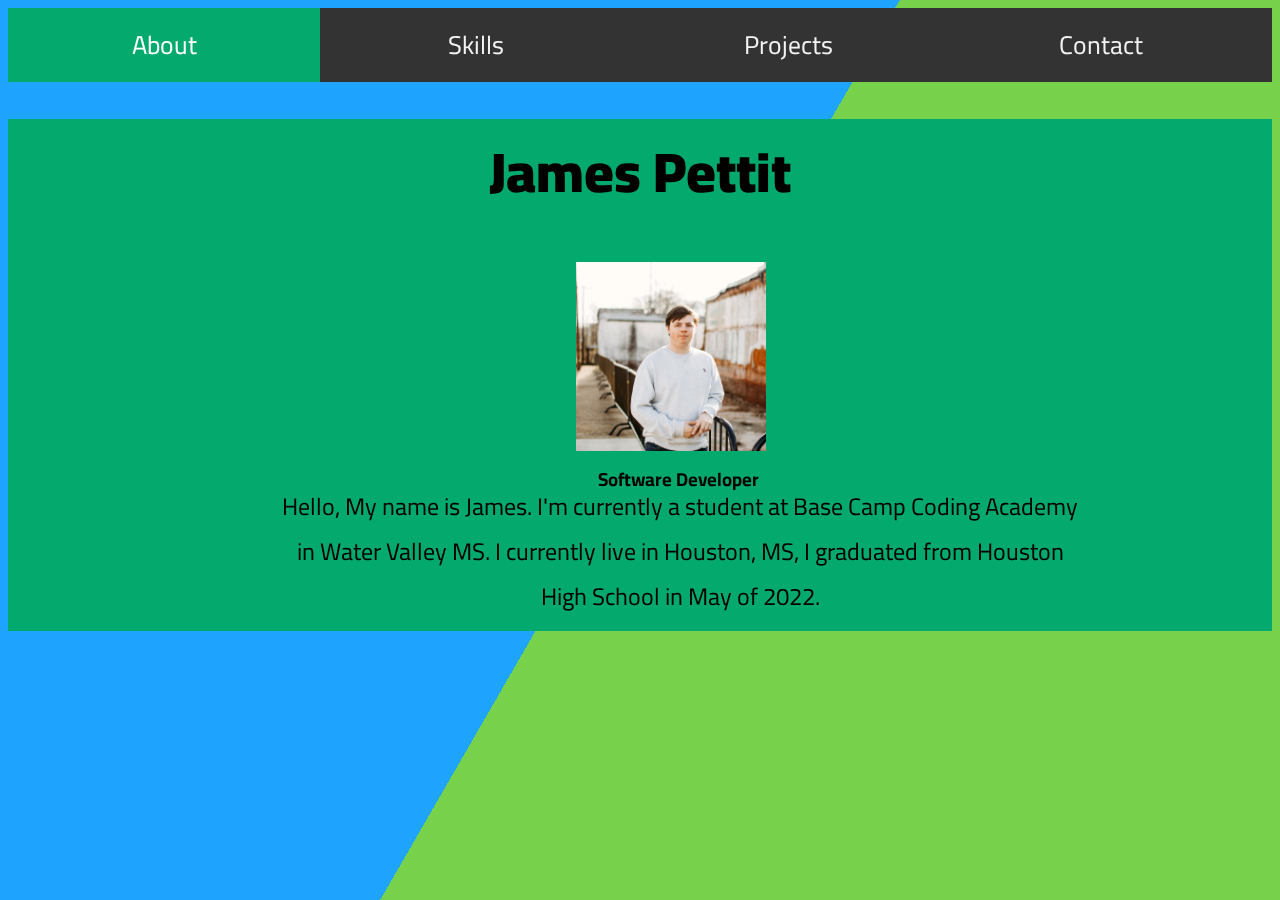
<file: index.html>
<!DOCTYPE html>
<html>
  <head>
    <link href="styles.css" rel="stylesheet" type="text/css" />
    <meta charset="UTF-8" />
    <meta http-equiv="X-UA-Compatible" content="IE=edge" />
    <meta name="viewport" content="width=device-width, initial-scale=1.0" />
    <title>About</title>
    <link rel="icon" href="images/jw-6.png" />
    <link rel="preconnect" href="https://fonts.googleapis.com" />
    <link rel="preconnect" href="https://fonts.gstatic.com" crossorigin />
    <link
      href="https://fonts.googleapis.com/css2?family=Cairo&display=swap"
      rel="stylesheet"
    />
  </head>
  <body>
    <div class="bg"></div>
      <div class="bg bg2"></div>
      <div class="bg bg3"></div>
      
    <div class="topnav">
      <a class="active" href="index.html">About</a>
      <a href="index2.html">Skills</a>
      <a href="index3.html">Projects</a>
      <a href="index4.html">Contact</a>
    </div>
    <div class="intro_header">
      <h1><strong>James Pettit</strong></h1>
      <h3>Software Developer</h3>
      <img src="images/jw.png" />
    
        <p>
          Hello, My name is James. I'm currently a student at Base Camp Coding
          Academy in Water Valley MS. I currently live in Houston, MS, I graduated
          from Houston High School in May of 2022.
        </p>
    </div>  
  </body>
</html>
</file>
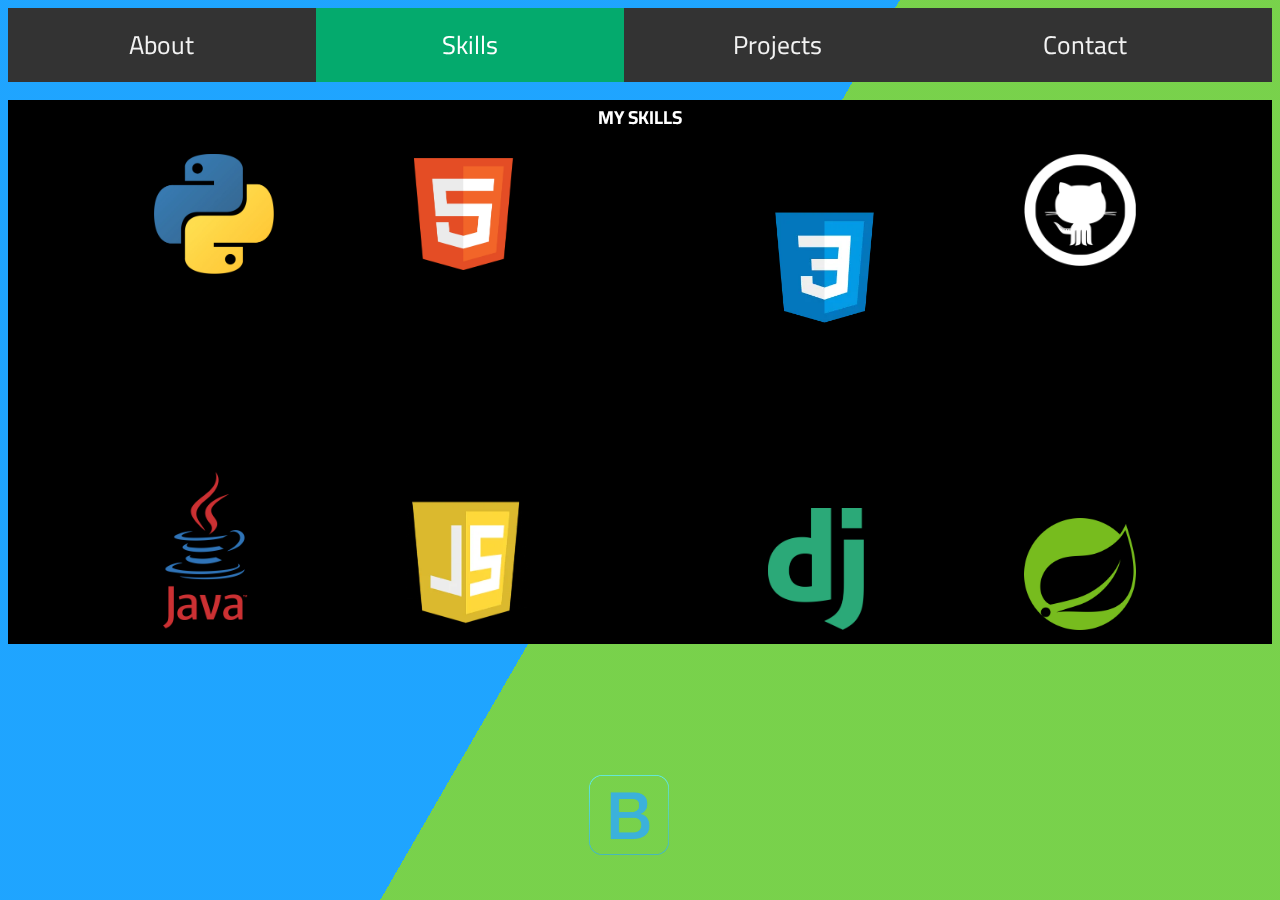
<file: index2.html>
<!DOCTYPE html>
<html>
  <head>
    <link href="styles2.css" rel="stylesheet" type="text/css" />
    <meta charset="UTF-8" />
    <meta http-equiv="X-UA-Compatible" content="IE=edge" />
    <meta name="viewport" content="width=device-width, initial-scale=1.0" />
    <title>Skills</title>
    <link rel="icon" href="images/jw-6.png" />
    <link rel="preconnect" href="https://fonts.googleapis.com" />
    <link rel="preconnect" href="https://fonts.gstatic.com" crossorigin />
    <link
      href="https://fonts.googleapis.com/css2?family=Cairo&display=swap"
      rel="stylesheet"
    />
  </head>
  <body>
    <div class="bg"></div>
      <div class="bg bg2"></div>
      <div class="bg bg3"></div>
    <div class="topnav">
      <a href="index.html">About</a>
      <a class="active" href="index2.html">Skills</a>
      <a href="index3.html">Projects</a>
      <a href="index4.html   ">Contact</a>
    </div>
    <div class="skills">
      <h3>MY SKILLS</h3>
      <div class="python">
        <img src="images/python-5-logo-png-transparent.webp" />
    
      </div>
      <div class="html">
        <img src="images/html5-logo-2.webp" />
  
      </div>
      <div class="css">
        <img src="images/css-118-569410.webp" />
     
      </div>
      <div class="github">
        <img src="images/white github logo" />
     
      </div>
      <div class="java">
        <img src="images/java-logo-vector-768x768.webp" />
      
      </div>
      <div class="javascript">
        <img src="images/java-script-logo" />
       
      </div>
      <div class="django">
        <img src="images/django-logo-png-transparent.webp" />
    
      </div>
      <div class="spring">
        <img src="images/spring-3-logo-png-transparent.webp" />
       
      </div>
      <div class="bootstrap">
        <img src="images/bootstrap-icon-logo-png-transparent.webp" />
      
      </div>
    </div>
  </body>
</html>
</file>
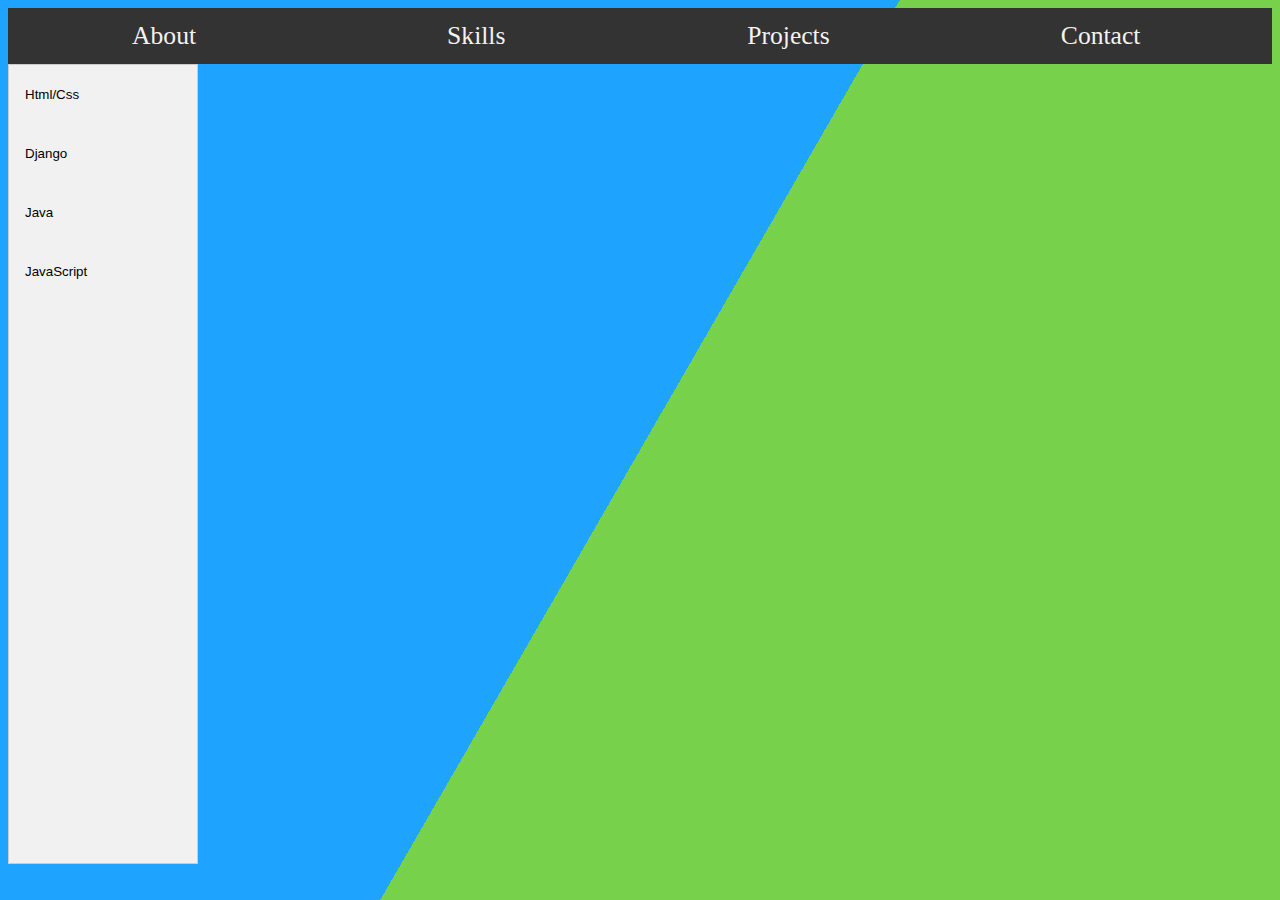
<file: index3.html>
<!DOCTYPE html>
<html>
  <head>
    <script src="index3.js" defer></script>
    <link href="styles3.css" rel="stylesheet" type="text/css" />
    <meta charset="UTF-8" />
    <meta http-equiv="X-UA-Compatible" content="IE=edge" />
    <meta name="viewport" content="width=device-width, initial-scale=1.0" />
    <title>Projects</title>
    <link rel="icon" href="images/jw-6.png" />
    <link rel="preconnect" href="https://fonts.googleapis.com" />
    <link rel="preconnect" href="https://fonts.gstatic.com" crossorigin />
    <link
      href="https://fonts.googleapis.com/css2?family=Cairo&display=swap"
      rel="stylesheet"
    />
  </head>
  <body>
    <div class="bg"></div>
    <div class="bg bg2"></div>
    <div class="bg bg3"></div>
    <div class="topnav">
      <a href="index.html">About</a>
      <a href="index2.html">Skills</a>
      <a class="on" href="index3.html">Projects</a>
      <a href="index4.html">Contact</a>
    </div>
    <div class="tab">
      <button class="tablinks" onclick="chooseLanguage(event, 'Html')">
        Html/Css
      </button>
      <button class="tablinks" onclick="chooseLanguage(event, 'Django')">
        Django
      </button>
      <button class="tablinks" onclick="chooseLanguage(event, 'Java')">
        Java
      </button>
      <button class="tablinks" onclick="chooseLanguage(event, 'JavaScript')">
        JavaScript
      </button>
    </div>

    <div id="Html" class="tabcontent">
      <h3>Html</h3>
      <h3>Design Hub</h3>
      <p>A html project I made in Jan 2023 </p>
      <a href="https://jdumbs.github.io/Dreadnoughts_Ship_Website/" target="_blank"><img src="images/Screenshot (47).png" alt="html website"></a>
    </div>

    <div id="Django" class="tabcontent">
      <h3>Django</h3>
      <h3>Login Page </h3>
      <p>A django project that goes through the prosess of locking a website until you log in I made in Nov 2022 </p>
      <a href="https://github.com/JDumbs/Login_project" target="_blank"><img src="images/login_project.png" alt="login project"></a>
    </div>

    <div id="Java" class="tabcontent">
      <h3>Java</h3>
      <h3>Trains Project</h3>
      <p>A project I worked on with a team to simulate train movements with sql in java in Feb 2023</p>
      <a href="https://github.com/NuzziVF/Trains_Project" target="_blank"><img src="images/trains_project.png" alt="trains"></a>
    </div>

    <div id="JavaScript" class="tabcontent">
      <h3>JavaScript</h3>
      <h3>Athena</h3>
      <p>A voice assistant that I helped to develop in Dec 2022 its able to open things like youtube with voice commands</p>
      <a href="https://github.com/Riverstults/a.t.h.e.n.a." target="_blank"><img src="images/athena_project.png" alt="athena"></a>
    </div>
  </body>
</html>
</file>
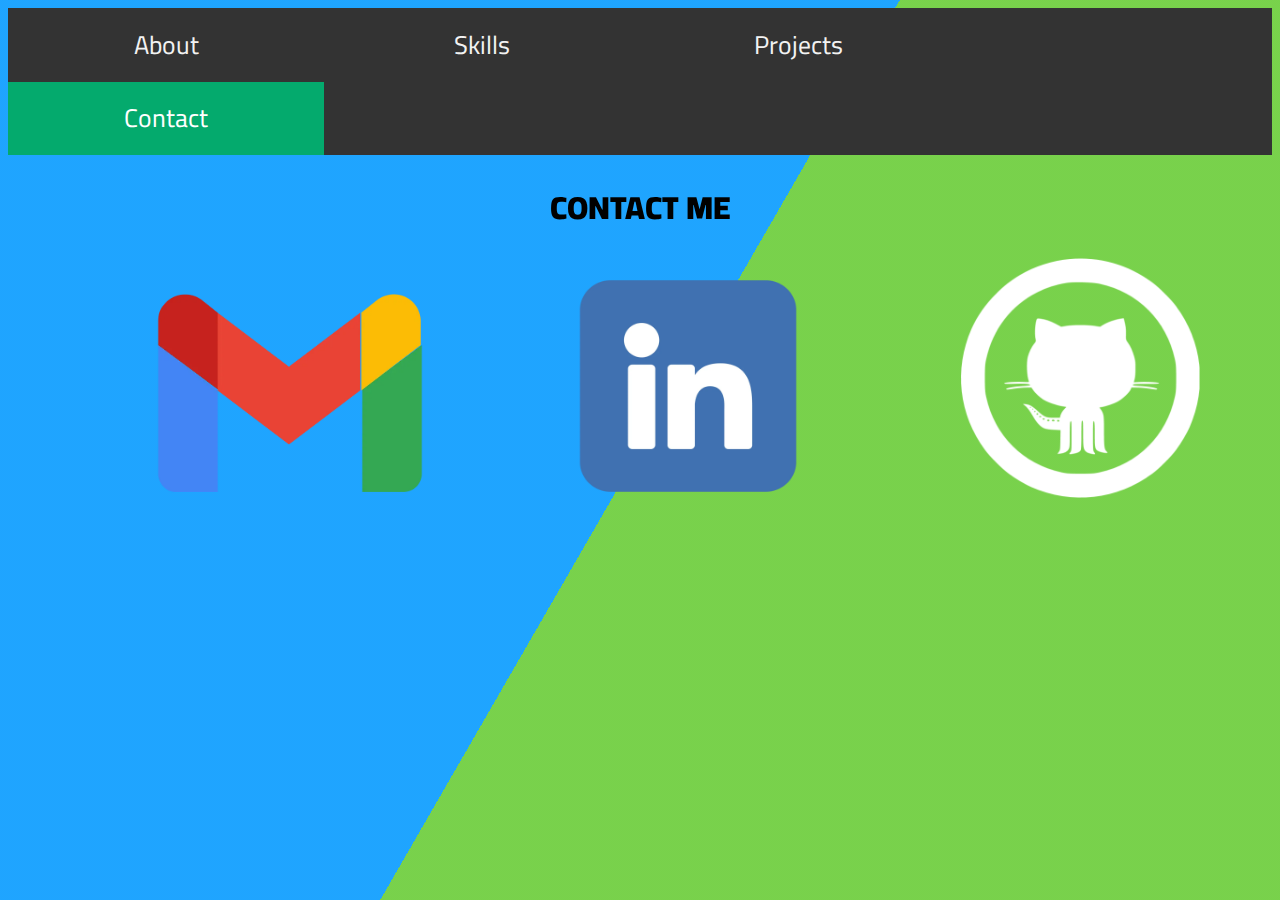
<file: index4.html>
<!DOCTYPE html>
<html>
  <head>
    <link href="styles4.css" rel="stylesheet" type="text/css" />
    <meta charset="UTF-8" />
    <meta http-equiv="X-UA-Compatible" content="IE=edge" />
    <meta name="viewport" content="width=device-width, initial-scale=1.0" />
    <title>Contact Info</title>
    <link rel="icon" href="images/jw-6.png" />
    <link rel="preconnect" href="https://fonts.googleapis.com" />
    <link rel="preconnect" href="https://fonts.gstatic.com" crossorigin />
    <link
      href="https://fonts.googleapis.com/css2?family=Cairo&display=swap"
      rel="stylesheet"
    />
  </head>

  <body>
    <div class="bg"></div>
    <div class="bg bg2"></div>
    <div class="bg bg3"></div>

    <div class="topnav">
      <a href="index.html">About</a>
      <a href="index2.html">Skills</a>
      <a href="index3.html">Projects</a>
      <a class="active" href="index4">Contact</a>
    </div>

    <div class="title">
      <h1><strong>CONTACT ME</strong></h1>
    </div>
    <div class="images">
      <div class="gmail">
        <a href="mailto:jwp2040704@gmail.com?subject = Feedback&body = Message">
          <img src="images/gmail-02.webp" />
        </a>
      </div>
      <div class="linkedin-contact">
        <a href="https://www.linkedin.com/in/james-pettit-8a820a242/" target="_blank"
          ><img
            src="images/Linkedin-logo-on-transparent-Background-PNG--1200x1200.webp"
        /></a>
      </div>
      <div class="github-contact">
        <a href="https://github.com/JDumbs" target="_blank"
          ><img src="images/white github logo"
        /></a>
      </div>
    </div>
  </body>
</html>
</file>
<file: styles.css>
* {
  font-family: "Cairo", sans-serif;
}
.bg {
  animation: slide 3s ease-in-out infinite alternate;
  background-image: linear-gradient(-60deg, #6c3 50%, #09f 50%);
  bottom: 0;
  left: -50%;
  opacity: 0.5;
  position: fixed;
  right: -50%;
  top: 0;
  z-index: -1;
}

.bg2 {
  animation-direction: alternate-reverse;
  animation-duration: 4s;
}

.bg3 {
  animation-duration: 5s;
}

@keyframes slide {
  0% {
    transform: translateX(-25%);
  }
  100% {
    transform: translateX(25%);
  }
}
.intro_header h3 {
  text-align: center;
  bottom: 24rem;
  left: 37.4rem;
  position: absolute;
}

.intro_header img {
  width: 15%;
  margin-left: 35.5rem;
}
.intro_header h1 {
  text-align: center;
  font-size: 350%;
}
.intro_header p {
  text-align: center;
  top: 35rem;
  font-size: 150%;
  width: 50rem;
  padding-left: 17rem;
}
.intro_header {
  background: #04aa6d;
  height: 40vw;
}

/* Add a black background color to the top navigation */
.topnav {
  background-color: #333;
  overflow: hidden;
  width: auto;
}

/* Style the links inside the navigation bar */
.topnav a {
  float: left;
  color: #f2f2f2;
  text-align: center;
  padding: 1vw 1.17vw;
  text-decoration: none;
  font-size: 2vw;
  width: 22.05vw;
}

/* Change the color of links on hover */
.topnav a:hover {
  background-color: #ddd;
  color: black;
  width: 22.05vw;
}

/* Add a color to the active/current link */
.topnav a.active {
  background-color: #04aa6d;
  color: white;
}
</file>
<file: styles2.css>
.bg {
  animation: slide 3s ease-in-out infinite alternate;
  background-image: linear-gradient(-60deg, #6c3 50%, #09f 50%);
  bottom: 0;
  left: -50%;
  opacity: 0.5;
  position: fixed;
  right: -50%;
  top: 0;
  z-index: -1;
}

.bg2 {
  animation-direction: alternate-reverse;
  animation-duration: 4s;
}

.bg3 {
  animation-duration: 5s;
}

@keyframes slide {
  0% {
    transform: translateX(-25%);
  }
  100% {
    transform: translateX(25%);
  }
}
h1 {
  text-align: center;
  padding-right: 10%;
}
.info {
  text-align: center;
}
* {
  font-family: "Cairo", sans-serif;
  color: white;
}
h3 {
  text-align: center;
}
.skills {
  background-color: black;
  height: 34rem;
}
.python img {
  width: 7.5rem;
  position: absolute;
  left: 12%;
}
.html img {
  width: 7rem;
  position: absolute;
  left: 32%;
}
.css img {
  width: 8.7rem;
  position: absolute;
  left: 59%;
  top: 22%;
}
.github img {
  width: 7rem;
  position: absolute;
  left: 80%;
}
.java img {
  width: 10rem;
  position: absolute;
  left: 10%;
  bottom: 30%;
}
.javascript img {
  width: 15rem;
  position: absolute;
  left: 27%;
  bottom: 30%;
}
.django img {
  width: 6rem;
  position: absolute;
  left: 60%;
  bottom: 30%;
}
.spring img {
  width: 7rem;
  position: absolute;
  left: 80%;
  bottom: 30%;
}
.bootstrap img {
  width: 5rem;
  position: absolute;
  left: 46%;
  bottom: 5%;
}

@media screen and (max-width: 450px) {
  .python img {
    width: 4rem;
    position: absolute;
    left: 22%;
  }
  .html img {
    width: 4rem;
    position: absolute;
    left: 42%;
  }
  .css img {
    width: 5rem;
    position: absolute;
    left: 62%;
    top: 15.7%;
  }
  .github img {
    width: 4rem;
    position: absolute;
    left: 82%;
  }
  .java img {
    width: 5rem;
    position: absolute;
    left: 22%;
  }
  .javascript img {
    width: 7rem;
    position: absolute;
    left: 35%;
  }
  .django img {
    width: 3rem;
    position: absolute;
    left: 62%;
  }
  .spring img {
    width: 4rem;
    position: absolute;
    left: 82%;
  }
  .bootstrap img {
    width: 4rem;
    position: absolute;
    left: 52%;
  }
  h1 {
    text-align: center;
    padding-left: 17%;
  }
  .info {
    text-align: center;
    padding-left: 10%;
  }
  h3 {
    text-align: center;
    padding-right: 0%;
  }
  .intro_header img {
    height: 30%;
    width: 30%;
    padding-left: 5%;
  }
  .intro_header,
  h3 {
    padding-left: 5%;
    text-align: center;
  }
}
/* Add a black background color to the top navigation */
.topnav {
  background-color: #333;
  overflow: hidden;
  width: auto;
}

/* Style the links inside the navigation bar */
.topnav a {
  float: left;
  color: #f2f2f2;
  text-align: center;
  padding: 1vw;
  text-decoration: none;
  font-size: 2vw;
  width: 22.05vw;
}

/* Change the color of links on hover */
.topnav a:hover {
  background-color: #ddd;
  color: black;
  width: 23.4vw;
}

/* Add a color to the active/current link */
.topnav a.active {
  background-color: #04aa6d;
  color: white;
}
</file>
<file: styles3.css>
.bg {
    animation:slide 3s ease-in-out infinite alternate;
    background-image: linear-gradient(-60deg, #6c3 50%, #09f 50%);
    bottom:0;
    left:-50%;
    opacity:.5;
    position:fixed;
    right:-50%;
    top:0;
    z-index:-1;
  }
  
  .bg2 {
    animation-direction:alternate-reverse;
    animation-duration:4s;
  }
  
  .bg3 {
    animation-duration:5s;
  }
  
  @keyframes slide {
    0% {
      transform:translateX(-25%);
    }
    100% {
      transform:translateX(25%);
    }
  }
/* Add a black background color to the top navigation */
.topnav {
  background-color: #333;
  overflow: hidden;
  width: auto;
}

/* Style the links inside the navigation bar */
.topnav a {
  float: left;
  color: #f2f2f2;
  text-align: center;
  padding: 1vw 1.17vw;
  text-decoration: none;
  font-size: 2vw;
  width: 24.39vw;
}

/* Change the color of links on hover */
.topnav a:hover {
  background-color: #ddd;
  color: black;
  width: 24.39vw;
}

/* Add a color to the active/current link */
.topnav a.active {
  background-color: #04AA6D;
  color: white;
}
  * {box-sizing: border-box}

  /* Style the tab */
  .tab {
    float: left;
    border: 1px solid #ccc;
    background-color: #f1f1f1;
    width: 15%;
    height: 50rem;
  }
  
  /* Style the buttons that are used to open the tab content */
  .tab button {
    display: block;
    background-color: inherit;
    color: black;
    padding: 22px 16px;
    width: 100%;
    border: none;
    outline: none;
    text-align: left;
    cursor: pointer;
    transition: 0.3s;
  }
  
  /* Change background color of buttons on hover */
  .tab button:hover {
    background-color: #ddd;
  }
  
  /* Create an active/current "tab button" class */
  .tab button.active {
    background-color: #ccc;
  }
  
  /* Style the tab content */
  .tabcontent {
    float: left;
    padding: 0px 12px;
    width: 70%;
    border-left: none;
    height: 300px;
  }
  .tabcontent img{
    width: 40rem;
    position: relative;
    left: 7.5rem;
  }
  .tabcontent p{
    text-align: center;
    font-size: larger;

  }
  .tabcontent h3{
    text-align: center;
    font-size: xx-large;
  }
</file>
<file: styles4.css>
*{
    font-family: "Cairo", sans-serif;
  }
  .bg {
    animation:slide 3s ease-in-out infinite alternate;
    background-image: linear-gradient(-60deg, #6c3 50%, #09f 50%);
    bottom:0;
    left:-50%;
    opacity:.5;
    position:fixed;
    right:-50%;
    top:0;
    z-index:-1;
  }
  
  .bg2 {
    animation-direction:alternate-reverse;
    animation-duration:4s;
  }
  
  .bg3 {
    animation-duration:5s;
  }
  
  @keyframes slide {
    0% {
      transform:translateX(-25%);
    }
    100% {
      transform:translateX(25%);
    }
  }
/* Add a black background color to the top navigation */
.topnav {
  background-color: #333;
  overflow: hidden;
  width: auto;
}

/* Style the links inside the navigation bar */
.topnav a {
  float: left;
  color: #f2f2f2;
  text-align: center;
  padding: 1vw 1.17vw;
  text-decoration: none;
  font-size: 2vw;
  width: 22.36vw;
}

/* Change the color of links on hover */
.topnav a:hover {
  background-color: #ddd;
  color: black;
  width: 22.36vw;
}

/* Add a color to the active/current link */
.topnav a.active {
  background-color: #04AA6D;
  color: white;
}
h1 {
  text-align: center;
}
.info {
  text-align: center;
}
.images {
  display: flex;
}

/* Style page content */
.main {
  margin-left: 160px; /* Same as the width of the sidebar */
  padding: 0px 10px;
}
.gmail a img {
  width: 30rem;
  position: absolute;
  left: 4rem;
}
.linkedin-contact a img {
  width: 16rem;
  position: absolute;
  left: 35rem;
}
.github-contact a img {
  width: 15rem;
  position: absolute;
  left: 60rem;
}
.end {
  text-align: center;
  bottom: 25rem;
  position: relative;
}
@media screen and (max-width: 450px) {
  .gmail a img {
    height: 17%;
    width: 15%;
    padding-left: 32%;
    position: absolute;
  }
  
  .linkedin-contact a img {
    height: 16%;
    width: 10%;
    padding-left: 45%;
    position: absolute;
    top: 10%;
  }
  .github-contact a img {
    height: 15%;
    width: 10%;
    padding-left: 56%;
    position: absolute;
    top: 10%;
  }
  h1 {
    text-align: center;
    font-size: large;
    padding-left: 10%;
  }
  .end {
    position: absolute;
    text-align: center;
    margin-top: 18%;
    width: 70%;
    padding-left: 20%;
  }
}
</file>
